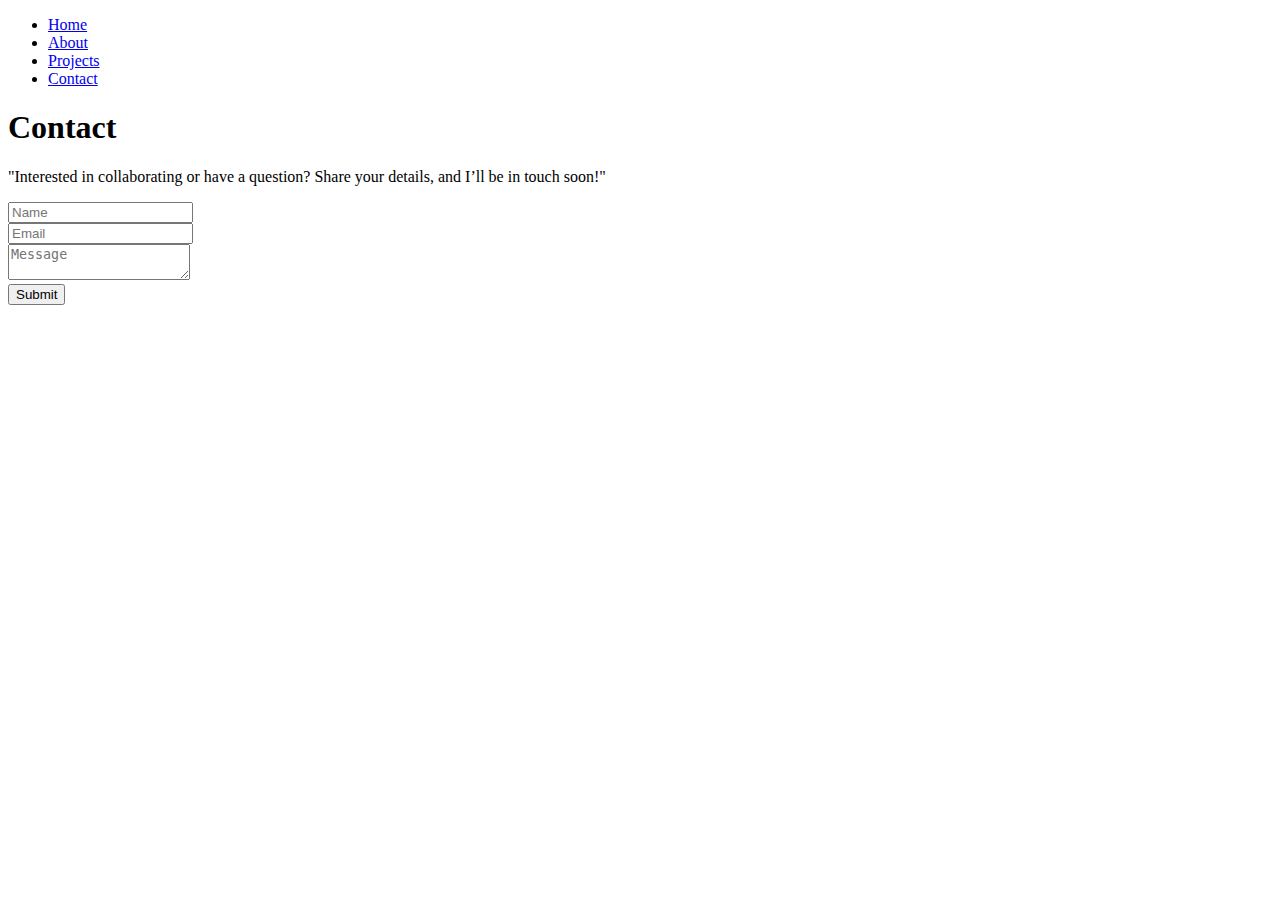
<file: templates/contact.html>
<!DOCTYPE html>
<html lang="en">

<head>
    <meta charset="UTF-8">
    <meta name="viewport" content="width=device-width", initial-scale="1.0">
    <meta name="decsription" content="Hello, I am Jasmine - Looking for junior roles in web development.">
    <title>Contact</title>
</head>

<body>

    <nav>
        <ul>
            <li><a href="/">Home</a></li>
            <li><a href="/about">About</a></li>
            <li><a href="/projects">Projects</a></li>
            <li><a href="/contact">Contact</a></li>
    
        </ul>
    </nav>

    <section id="contact" class="py-5">
        <div class="conatiner text-center">
            <h1>Contact</h1>
            <p>"Interested in collaborating or have a question? Share your details, and I’ll be in touch soon!"</p>
            <form action="#" method="POST">
                <div class="mb-3">
                    <input type="text" name="name" placeholder="Name" required>
                </div>
                <div class="mb-3">
                    <input type="text" name="email" placeholder="Email" required>
                </div>
                <div class="mb-3">
                    <textarea class="form-control" name="message" placeholder="Message" required></textarea>
                </div>
                <button type="submit" class="btn btn-primary btn-lg">Submit</button>
            </form>
        </div>
    </section>

    <!-- Bootstrap JS -->
    <script src="https://cdn.jsdelivr.net/npm/bootstrap@5.3.0/dist/js/bootstrap.bundle.min.js"></script>
    


</body>
</html>
</file>
